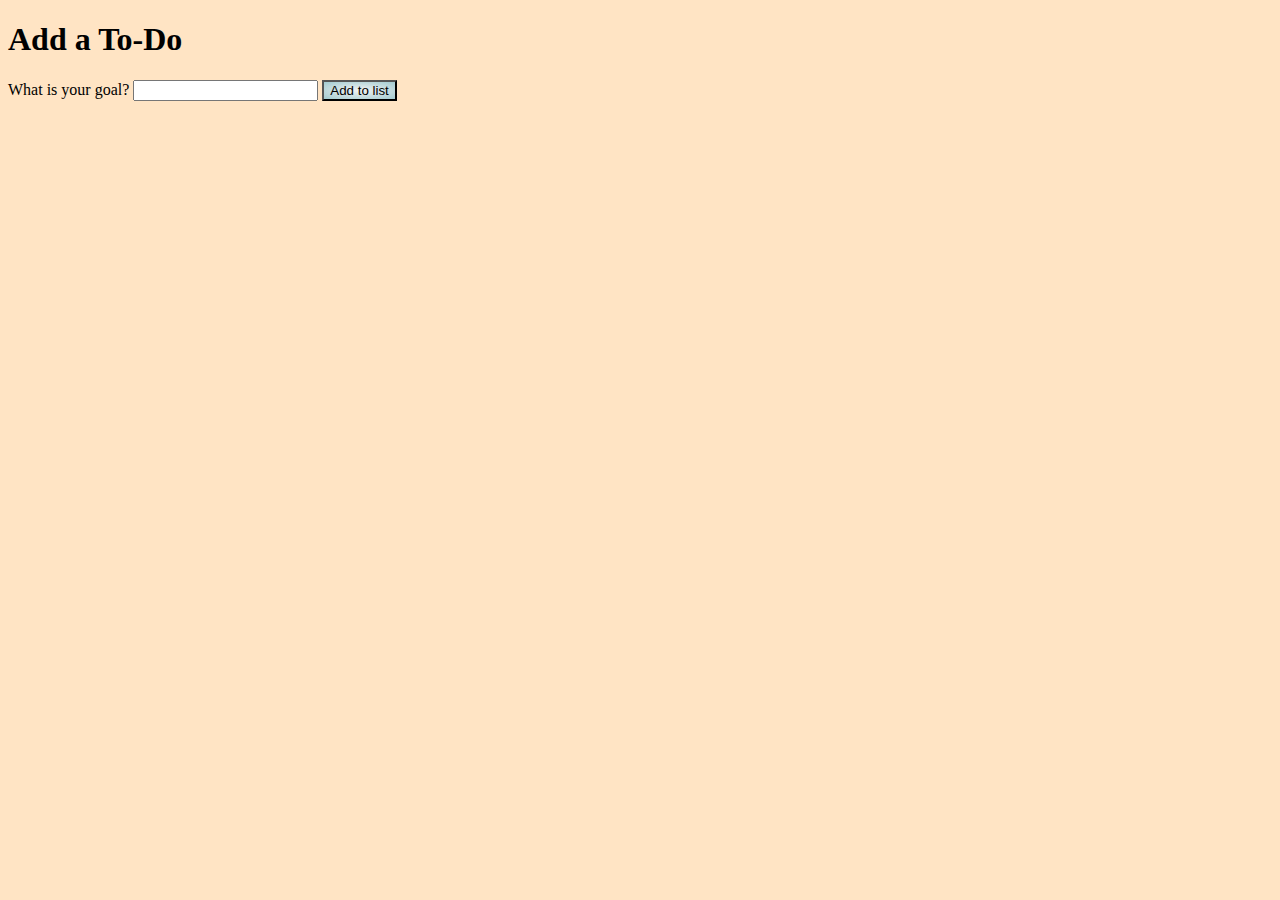
<file: Unit 4 To-do List/index.html>
<!DOCTYPE html>
<html lang="en">
<head>
  <title>To-Do List</title>
  <link rel="stylesheet" href="style.css">
</head>
  <body>
    <h1>Add a To-Do</h1>
    <form>
      <label for="newTask">What is your goal?</label>
      <input type="text" value="" id="newTask" />
      <button>Add to list</button>
    </form>
    <ul id="todoList"></ul>

    <script src="todo.js"></script>
  </body>
</html>
</file>
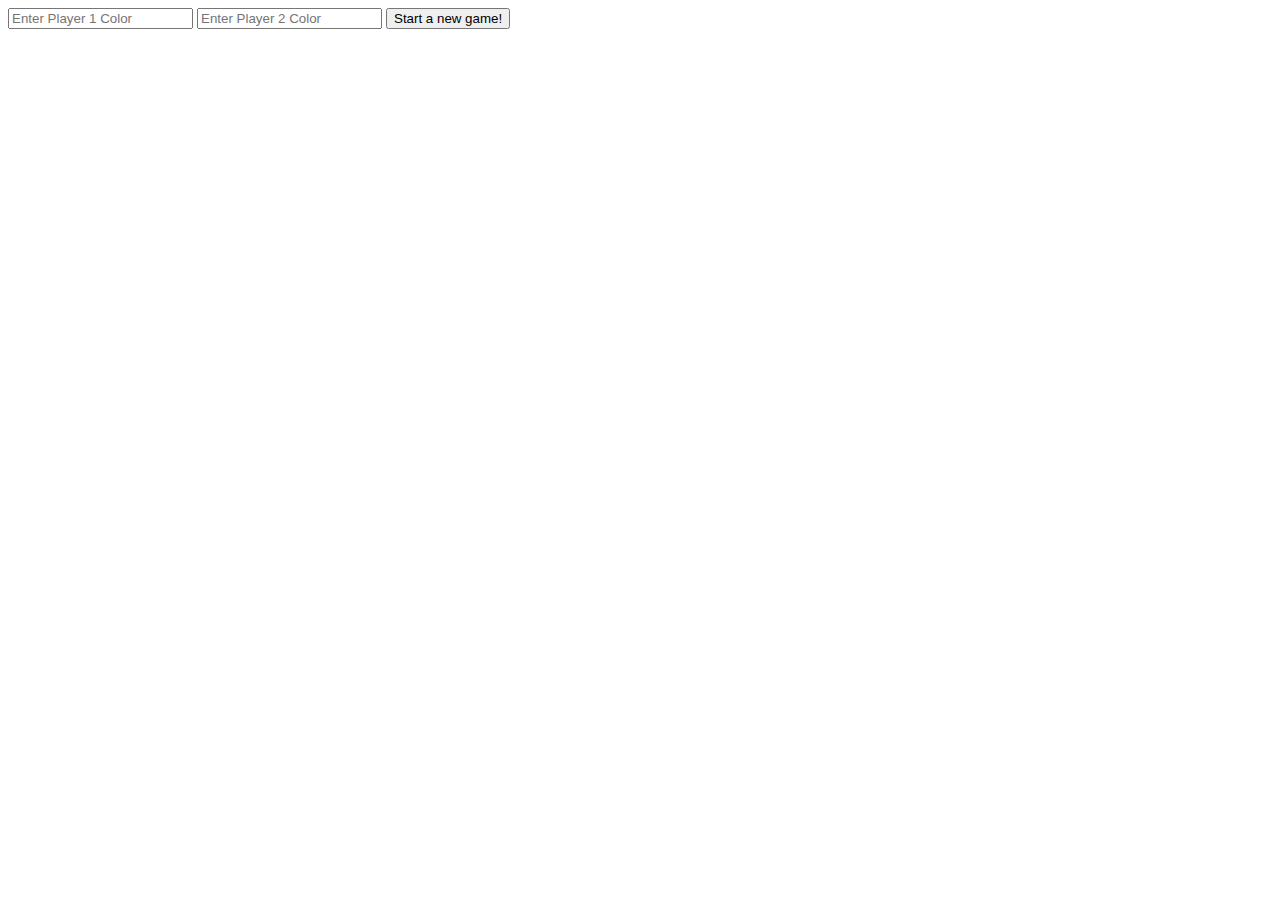
<file: Connect4OOP/indexOOp.html>
<!doctype html>
<head>
  <title>Connect 4</title>
  <link href="connect4.css" rel="stylesheet">
</head>
<body>
<!-- inputs for player colors and a start button -->
<input id="playerOneColor"placeholder="Enter Player 1 Color">
<input id="playerTwoColor" placeholder="Enter Player 2 Color">
<button id="start-game">Start a new game!</button>
<div id="game">
  <table id="board"></table>
</div>

<script src="connect4OOP.js"></script>

</body>
</html>
</file>
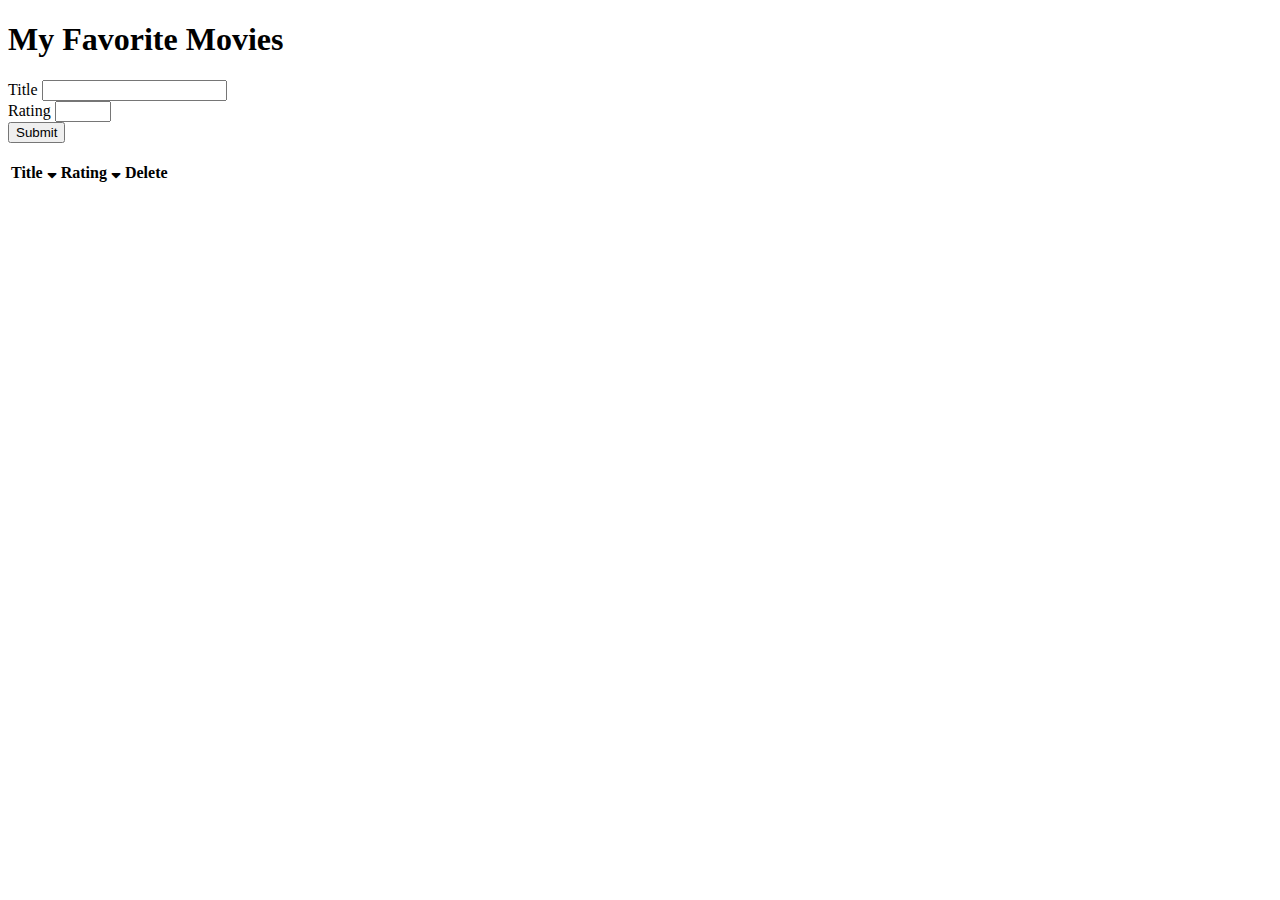
<file: jQuery-Movies-App/moviesapp.html>
<!DOCTYPE html>
<html lang="en">
<head>
  <meta charset="UTF-8">
  <meta name="viewport" content="width=device-width, initial-scale=1.0">
  <meta http-equiv="X-UA-Compatible" content="ie=edge">
  <title>Document</title>
  <link rel="stylesheet" href="https://stackpath.bootstrapcdn.com/bootstrap/4.1.3/css/bootstrap.min.css"
    integrity="sha384-MCw98/SFnGE8fJT3GXwEOngsV7Zt27NXFoaoApmYm81iuXoPkFOJwJ8ERdknLPMO" crossorigin="anonymous">
  <link rel="stylesheet" href="https://cdnjs.cloudflare.com/ajax/libs/font-awesome/5.8.2/css/all.css">
</head>

<body">
  <div class="main-heading text-center">
    <h1>My Favorite Movies</h1>

    <form class="form-inline justify-content-center" id="new-movie-form">
      <div class="form-group">
        <label for="title">Title
        <input type="text" required id="title" class="form-control mx-sm-3">
      </div>
      
      <div class="form-group">
        <label for="rating">Rating
        <input type="number" required  min="0" max="10" id="rating" class="form-control mx-sm-3">
      </div>
        
      <div class="form-group">
        <button type="submit" class="btn btn-primary form-control mx-sm-3">Submit</button>
      </div>
    </form>
  </div>
  <br>
  <table class="table table-striped table-hover">
    <thead class="thead-light">
      <tr>
        <th scope="col">Title <i id="title" class="fas fa-sort-down"></i></th>

        <th scope="col">Rating <i id="rating" class="fas fa-sort-down"></i></th>
        <th scope="col">Delete </i></th>
      </tr>
    </thead>
    <tbody id="movie-table-body">
      
    </tbody>
  </table>
  <script src="https://ajax.googleapis.com/ajax/libs/jquery/3.6.0/jquery.min.js"></script>

  <script src="moviesapp.js"></script>  
</body>
</html>
</file>
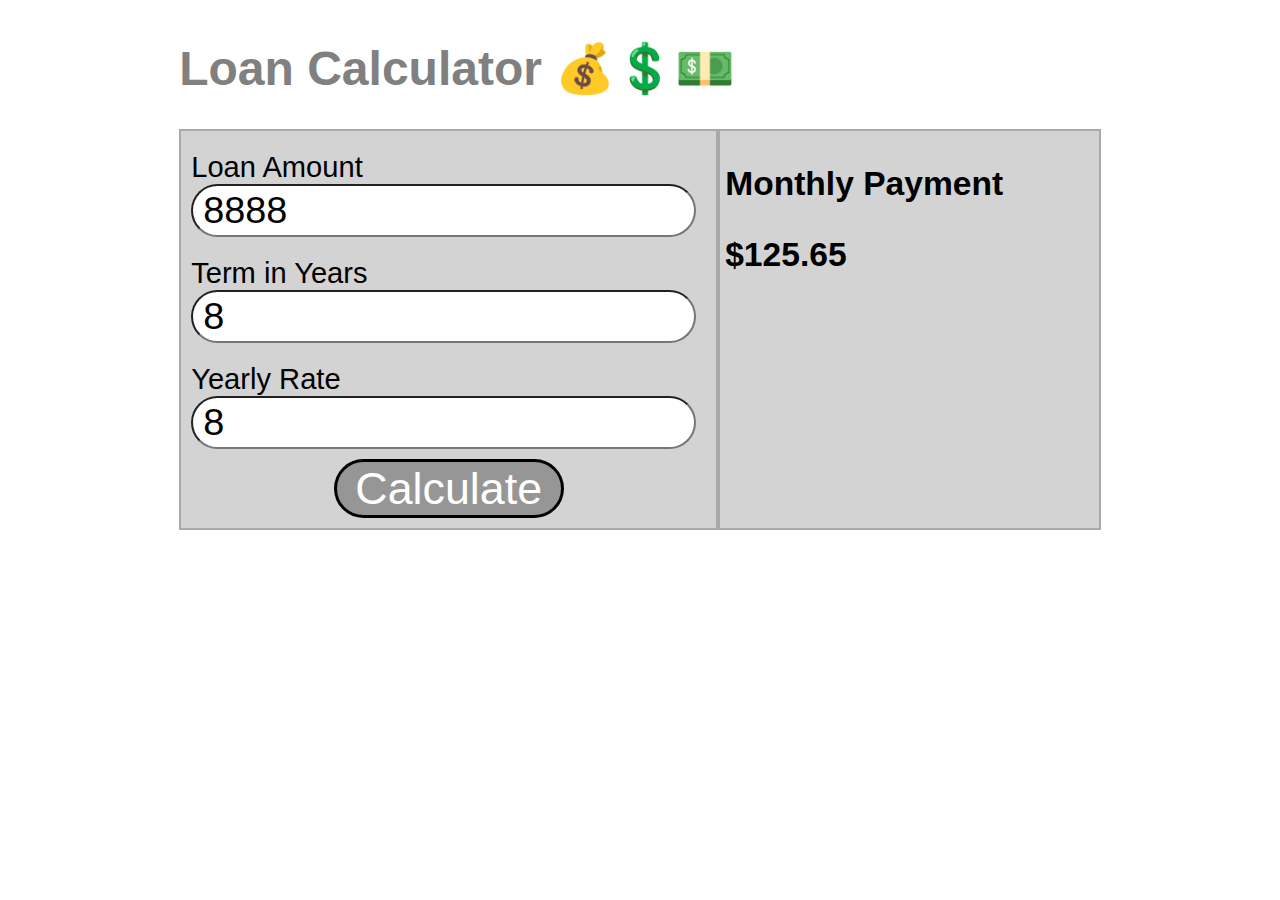
<file: LoanCalculatorTests/calculator.html>
<!DOCTYPE html>
<html lang="en" dir="ltr">
  <head>
    <meta charset="utf-8">
    <title>Load Calculator</title>
    <script type="text/javascript" src="calculator.js"></script>
    <link rel="stylesheet" href="calculator.css">
  </head>
  <body>
    <header>
      <h1>Loan Calculator 💰💲💵</h1>
    </header>
    <section class="calc-container">
      <form id="calc-form">
        <label>
          Loan Amount
          <input type="text" id="loan-amount">
        </label>
        <label>
          Term in Years
          <input type="text" id="loan-years">
        </label>
        <label>
          Yearly Rate
          <input type="text" id="loan-rate">
        </label>
        <button type="submit" id="calc-submit">Calculate</button>
      </form>
      <div>
        <h3>Monthly Payment<h3>
        <span id="monthly-payment"></span>
      </div>
    </section>
  </body>
</html>
</file>
<file: Unit 4 To-do List/style.css>
body{
    background-color: bisque;
}
button{
        background-image: radial-gradient(rgba(245, 245, 245, 0.5), rgba(86,166,177,.5));

}
</file>
<file: Connect4OOP/connect4.css>
/* game board table */

#board td {
  width: 50px;
  height: 50px;
  border: solid 1px #666;
}

/* pieces are div within game table cells: draw as colored circles */

.piece {
  margin: 5px;
  width: 80%;
  height: 80%;
  border-radius: 50%;
}

.piece.p1 {
  background-color: red;
}

.piece.p2 {
  background-color: blue;
}

/* column-top is table row of clickable areas for each column */

#column-top td {
  border: dashed 1px lightgray;
}

#column-top td:hover {
  background-color: gold;
}
</file>
<file: LoanCalculatorTests/calculator.css>
body {
  margin: 14%;
  margin-top: 40px;
  font-family: "Trebuchet MS", Helvetica, sans-serif;
}

@media screen and (max-width: 900px) {
  body {
    margin: 5%;
  }
}

header > h1 {
  font-family: "Trebuchet MS", Helvetica, sans-serif;
  font-size: 3em;
  color: grey;
}

.calc-container {
  display: flex;
  width: 100%;
  flex-direction: row;
  background-color: rgb(211,211,211);
  color: black;
  font-size: 1.4em;
}

@media screen and (max-width: 600px) {
  .calc-container {
    font-size: .9em;
  }
  input {
    font-size: .9em;
    padding: 1px;
  }
}

.calc-container > form {
  display: flex;
  flex-direction: column;
  border: 2px solid darkgrey;
  flex: 1;
  padding: 10px;
}

.calc-container > form > label {
  padding: 10px;
  padding-left: 0px;
  font-size: 1.3em;
}

button {
  font-size: 2em;
  -webkit-border-radius: 30px;
  -moz-border-radius: 30px;
  border-radius: 30px;
  background-color: rgb(150,150,150);
  color: white;
  max-width: 300px;
  min-width: 230px;
  border: 3px solid black
}

input {
  -webkit-border-radius: 30px;
  -moz-border-radius: 30px;
  border-radius: 30px;
  padding: 3px;
  padding-left: 10px;
  font-size: 1.3em;
}

.calc-container > div {
  flex: 1;
  border: 2px solid darkgrey;
  padding-left: 5px;
}

.calc-container h3 {
  font-size: 1.5em;
}

#calc-submit {
  width: 60px;
  align-self: center;
}
</file>
